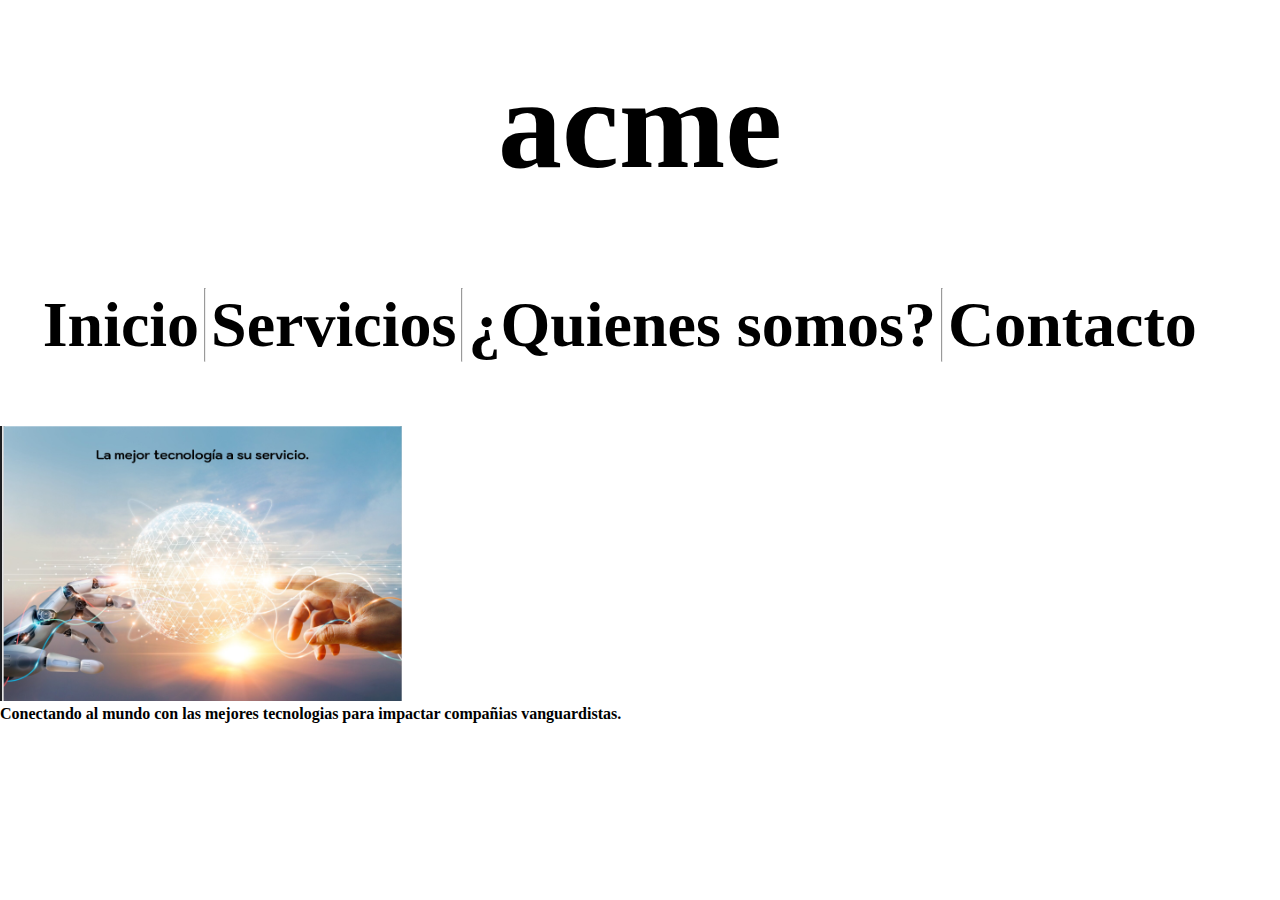
<file: index.html>
<!DOCTYPE html>
<html lang="en">
<head>
    <meta charset="UTF-8">
    <meta name="viewport" content="width=device-width, initial-scale=1.0">
    <title>Examen Final</title>
    <link rel="stylesheet" href="./styles.css">
</head>
    <header>
        <h1>acme</h1>
    </header>
    <nav>
        <strong><a href="./index.html">Inicio</a></strong><hr>
        <strong><a href="./views/pagina_servicios.html">Servicios</a></strong><hr>
        <strong><a href="./views/pagina_quienes-somos.html">¿Quienes somos?</a></strong><hr>
        <strong><a href="./views/pagina_contacto.html">Contacto</a></strong>
    </nav>
    <body>
        <main class="img-page1">
            <img src="./assets/logo-1.png" alt="Logo de la imagen 1">
        </main>
        <footer class="texto-page1">
            <strong><p>
                Conectando al mundo con las mejores tecnologias para impactar compañias vanguardistas.
            </p></strong>
        </footer>
    </body>
</html>
</file>
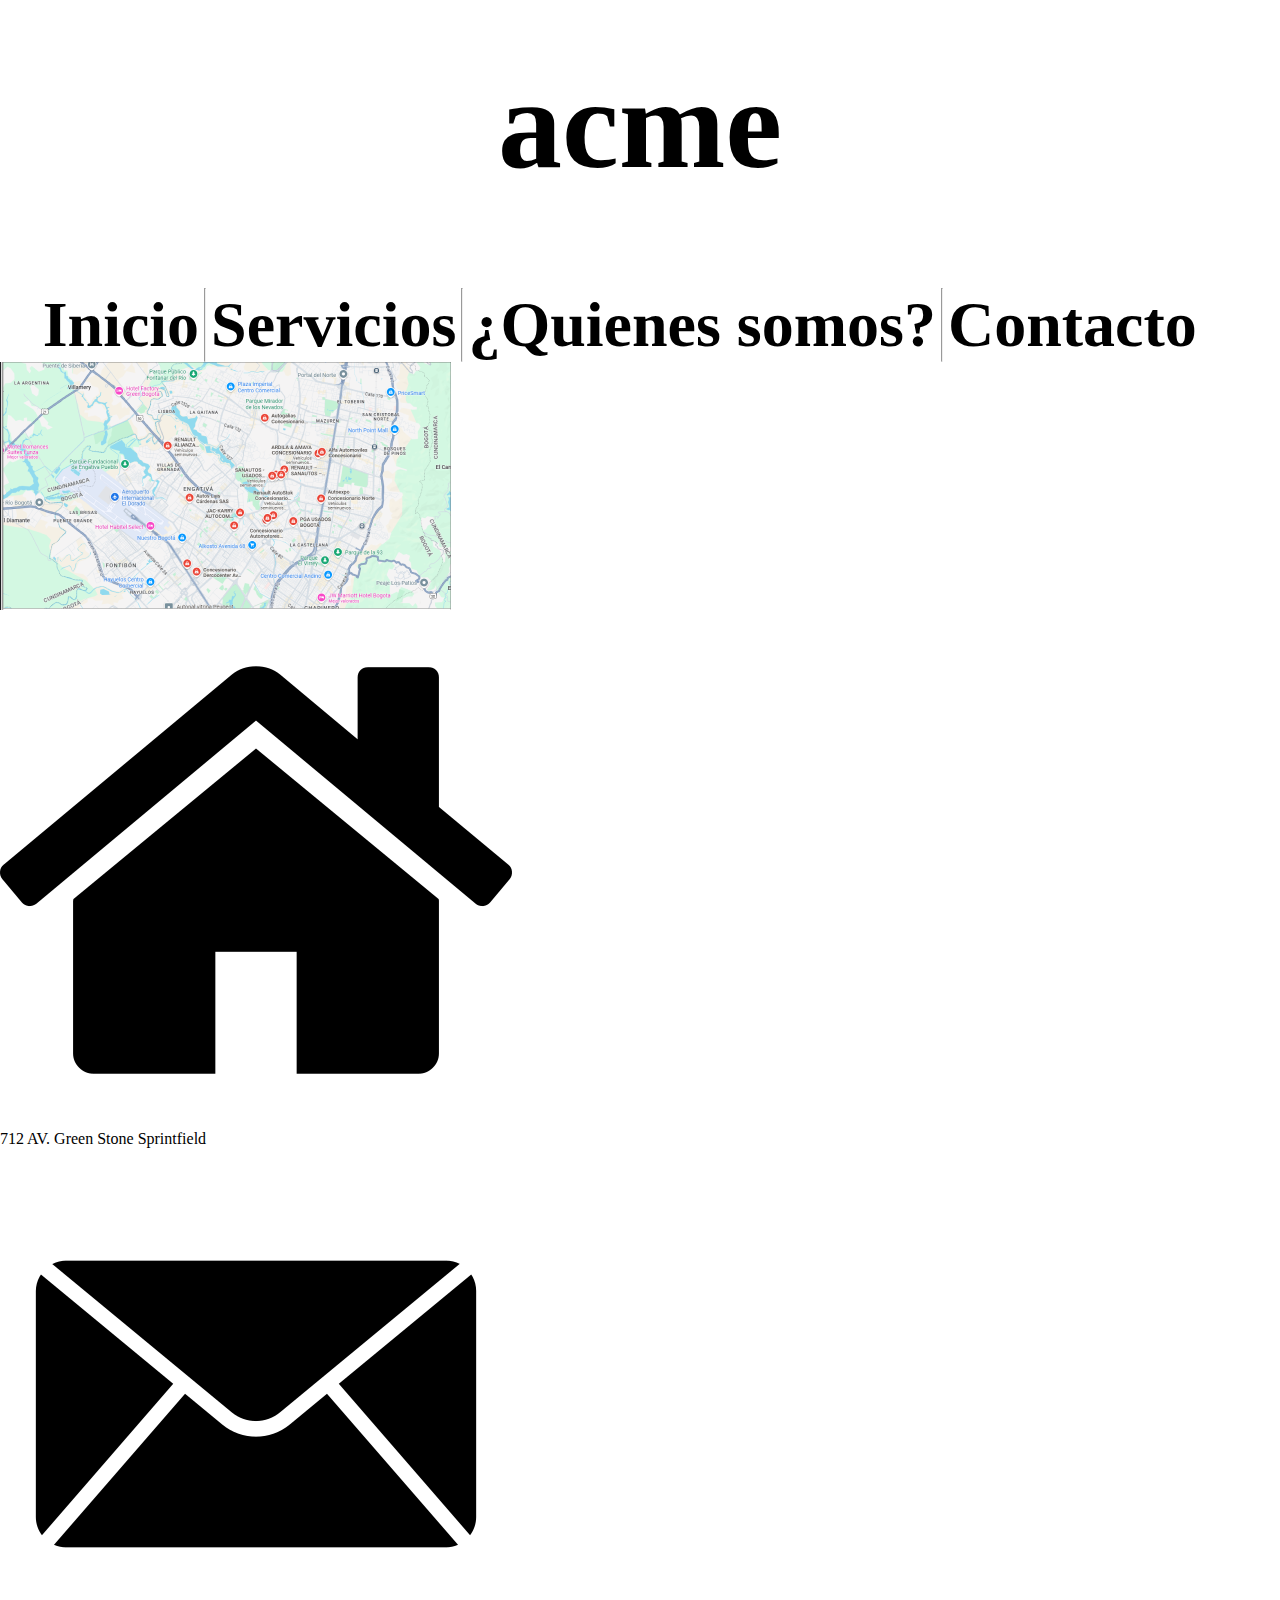
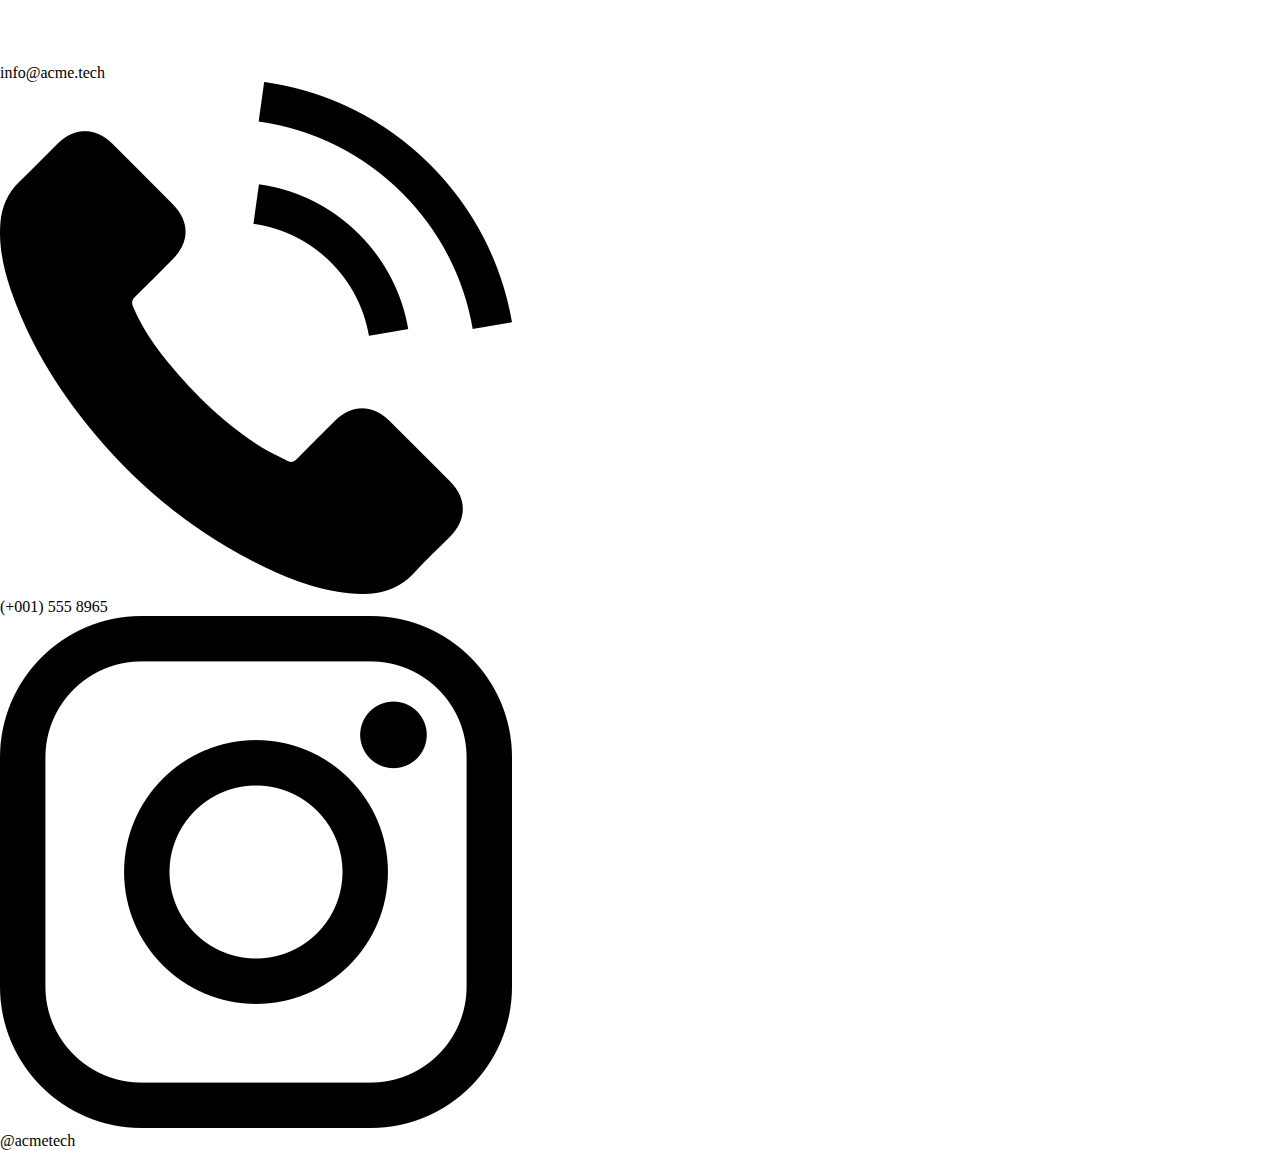
<file: views/pagina_contacto.html>
<!DOCTYPE html>
<html lang="en">
<head>
    <meta charset="UTF-8">
    <meta name="viewport" content="width=device-width, initial-scale=1.0">
    <title>Examen Final</title>
    <link rel="stylesheet" href="../styles.css">
</head>
<header>
    <h1>acme</h1>
</header>
<nav>
    <strong><a href="../index.html">Inicio</a></strong><hr>
    <strong><a href="./views/pagina_servicios.html">Servicios</a></strong><hr>
    <strong><a href="./views/pagina_quienes-somos.html">¿Quienes somos?</a></strong><hr>
    <strong><a href="./views/pagina_contacto.html">Contacto</a></strong>
</nav>
<body>
    <main class="mai">
        <img src="../assets/logo1_pagina4.png" alt="Logo pagina 4">
        <aside id="direccion">
            <img src="../assets/direccion.png" alt="logo user" class="direccion-icon">
            <div id="info-1">
                <span class="direccion"> 712 AV. Green Stone Sprintfield</span>
            </div>
        </aside>
        <aside id="correo">
            <img src="../assets/correo.png" alt="logo user" class="correo-icon">
            <div id="info-2">
                <span class="correo"> info@acme.tech</span>
            </div>
        </aside>
        <aside id="telefono">
            <img src="../assets/telefono.png" alt="logo user" class="telefono-icon">
            <div id="info-3">
                <span class="telefono-icon"> (+001) 555 8965</span>
            </div>
        </aside>
        <aside id="instagram">
            <img src="../assets/instagram.png" alt="logo user" class="instagram-icon">
            <div id="info-4">
                <span class="instagram"> @acmetech</span>
            </div>
        </aside>
    </main>
    <footer>
      <div class="barra"></div>
    </footer>
</body>
</html>
</file>
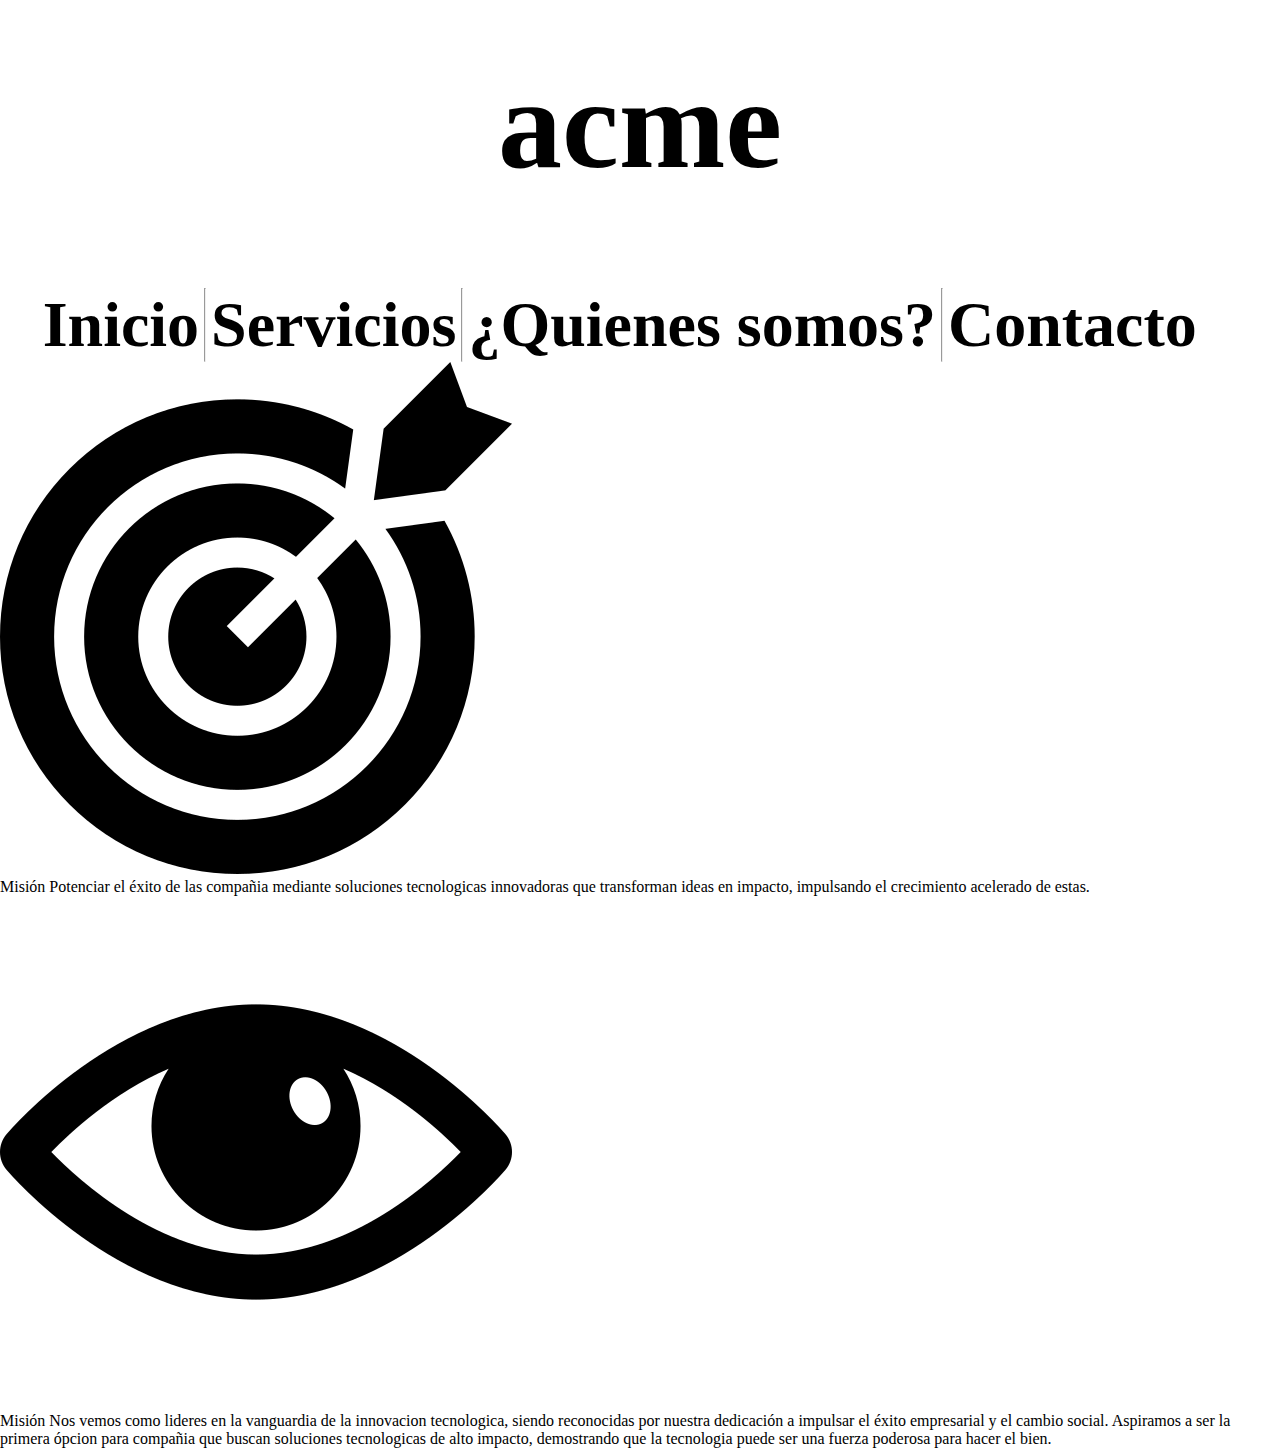
<file: views/pagina_quienes-somos.html>
<!DOCTYPE html>
<html lang="en">
<head>
    <meta charset="UTF-8">
    <meta name="viewport" content="width=device-width, initial-scale=1.0">
    <title>Examen Final</title>
    <link rel="stylesheet" href="../styles.css">
</head>
<header>
    <h1>acme</h1>
</header>
<nav>
    <strong><a href="../index.html">Inicio</a></strong><hr>
    <strong><a href="./views/pagina_servicios.html">Servicios</a></strong><hr>
    <strong><a href="./views/pagina_quienes-somos.html">¿Quienes somos?</a></strong><hr>
    <strong><a href="./views/pagina_contacto.html">Contacto</a></strong>
</nav>
<body>
    <section>
        <main class=mai"">
            <aside id="mision">
                <img src="../assets/mision.png" alt="logo user" class="mision-icon">
                <div id="info">
                    <span class="mision">  Misión</span>
                    <span>Potenciar el éxito de las compañia mediante soluciones tecnologicas innovadoras que transforman ideas en impacto, impulsando el crecimiento acelerado de estas.</span>
                </div>
            </aside>
            <aside id="vision">
                <img src="../assets/vision.png" alt="logo user" class="vision-icon">
                <div id="info2">
                    <span class="vision">  Misión</span>
                    <span>Nos vemos como lideres en la vanguardia de la innovacion tecnologica, siendo reconocidas por nuestra dedicación a impulsar el éxito empresarial y el cambio social. Aspiramos a ser la primera ópcion para compañia que buscan soluciones tecnologicas  de alto impacto, demostrando que la tecnologia puede ser una fuerza poderosa para hacer el bien.</span>
                </div>
            </aside>
        </main>
    </section>
</body>
</html>
</file>
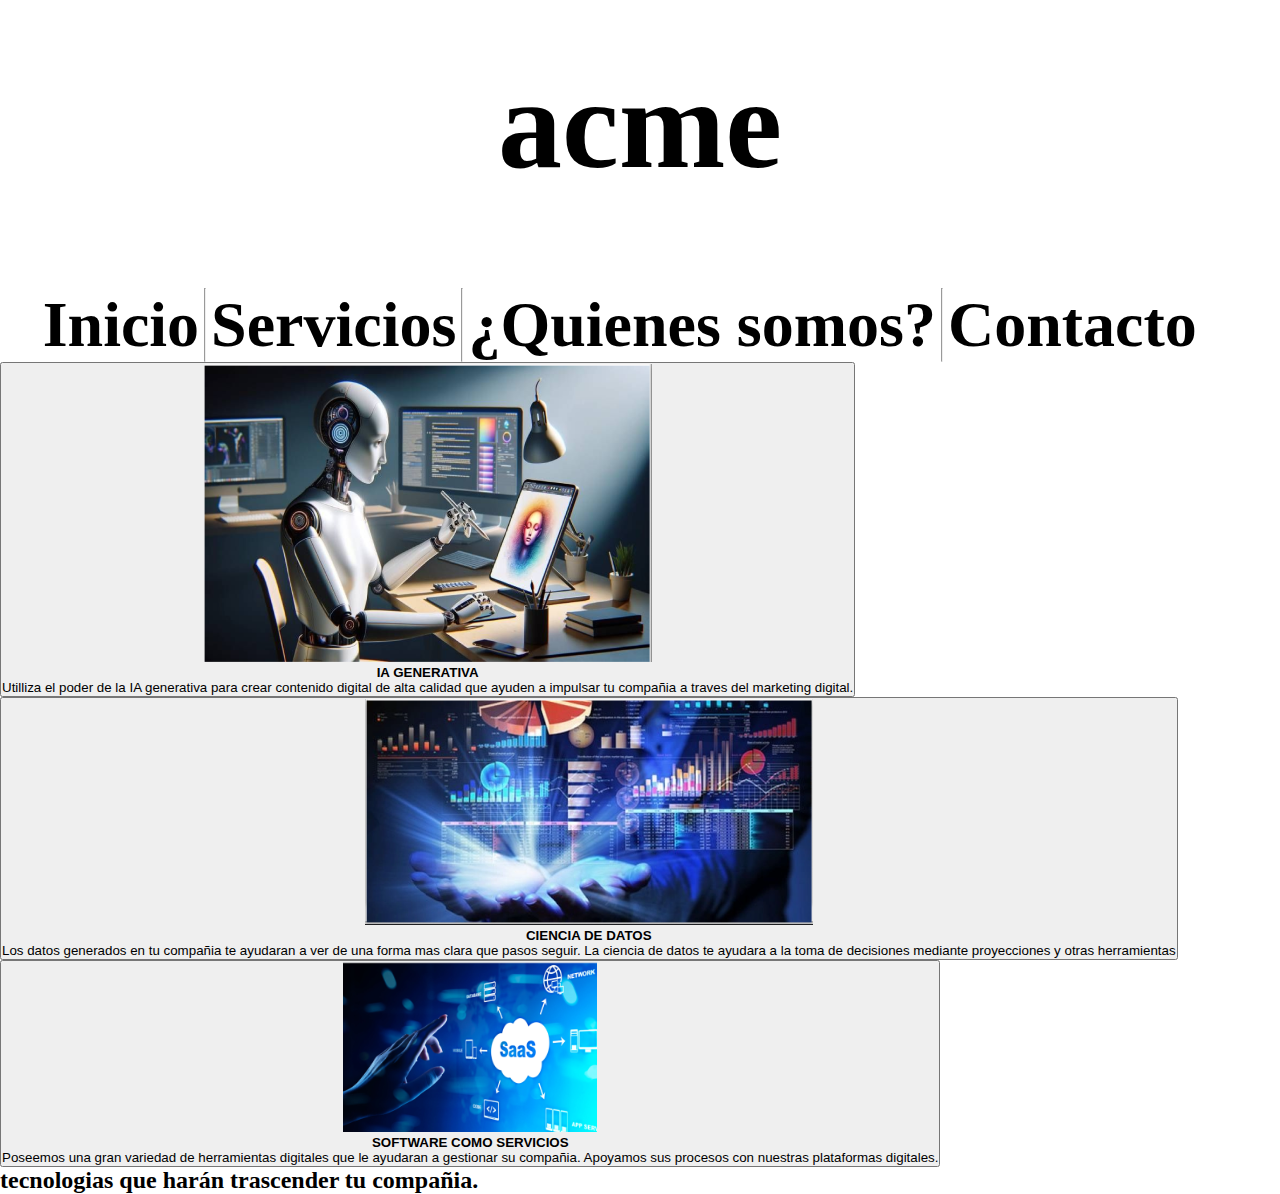
<file: views/pagina_servicios.html>
<!DOCTYPE html>
<html lang="en">
<head>
    <meta charset="UTF-8">
    <meta name="viewport" content="width=device-width, initial-scale=1.0">
    <title>Examen Final</title>
    <link rel="stylesheet" href="../styles.css">
</head>
<header>
    <h1>acme</h1>
</header>
<nav>
    <strong><a href="../index.html">Inicio</a></strong><hr>
    <strong><a href="./views/pagina_servicios.html">Servicios</a></strong><hr>
    <strong><a href="./views/pagina_quienes-somos.html">¿Quienes somos?</a></strong><hr>
    <strong><a href="./views/pagina_contacto.html">Contacto</a></strong>
</nav>
<body>
    <main class="mai">
        <section id="trjetas">
            <div  class="tarjeta1">
                <button>
                    <img src="../assets/logo1_pagina2.png" alt="Logo de la imagen 1" class="ima">
                        <div class="tex">
                            <strong><p>IA GENERATIVA</p></strong>
                            <p>
                                Utilliza el poder de la IA generativa para crear contenido digital de alta calidad que ayuden a impulsar tu compañia a traves del marketing digital.
                            </p>
                        </div>
                </button>
            </div>
        </section>
        <section id="trjetas">
            <div class="tarjeta2">
                <button>
                    <img src="../assets/logo2_pagina2.png" alt="Logo de la imgen" class="ima">
                        <div class="tex">
                            <strong><p>CIENCIA DE DATOS</p></strong>
                            <p>
                                Los datos generados en tu compañia te ayudaran a ver de una forma mas clara que pasos seguir. La ciencia de datos te ayudara a la toma de decisiones mediante proyecciones y otras herramientas
                            </p>
                        </div>
                </button>
            </div>
        </section>
        <section id="trjetas">
            <div class="tarjeta3">
                <button>
                <img src="../assets/logo3_pagina2.png" alt="Logo de la imgen" class="ima">
                    <div class="tex">
                        <strong><p>SOFTWARE COMO SERVICIOS</p></strong>
                        <p>
                            Poseemos una gran variedad de herramientas digitales que le ayudaran  a gestionar su compañia. Apoyamos sus procesos con nuestras plataformas digitales. 
                        </p>
                    </div>
                </button>
            </div>
        </section>
    </main>
    <footer>
        <h2>tecnologias que harán trascender tu compañia.</h2>
    </footer>
</body>
</html>
</file>
<file: styles.css>
*{
    margin: 0%;
    padding: 0%;
}

h1{
    text-align: center;
    font-size: 10vw;
}

header{
    margin-top: 4vw;
    margin-bottom: 7vw;
}

nav{
    display: flex;
    justify-content: end;
    margin-right: 6.5vw;
    gap: 5px;
}

a{
    text-decoration: none;
    color: black;
    font-size: 5vw;
}

.img-page1{
    margin-top: 5vw;
}
</file>
